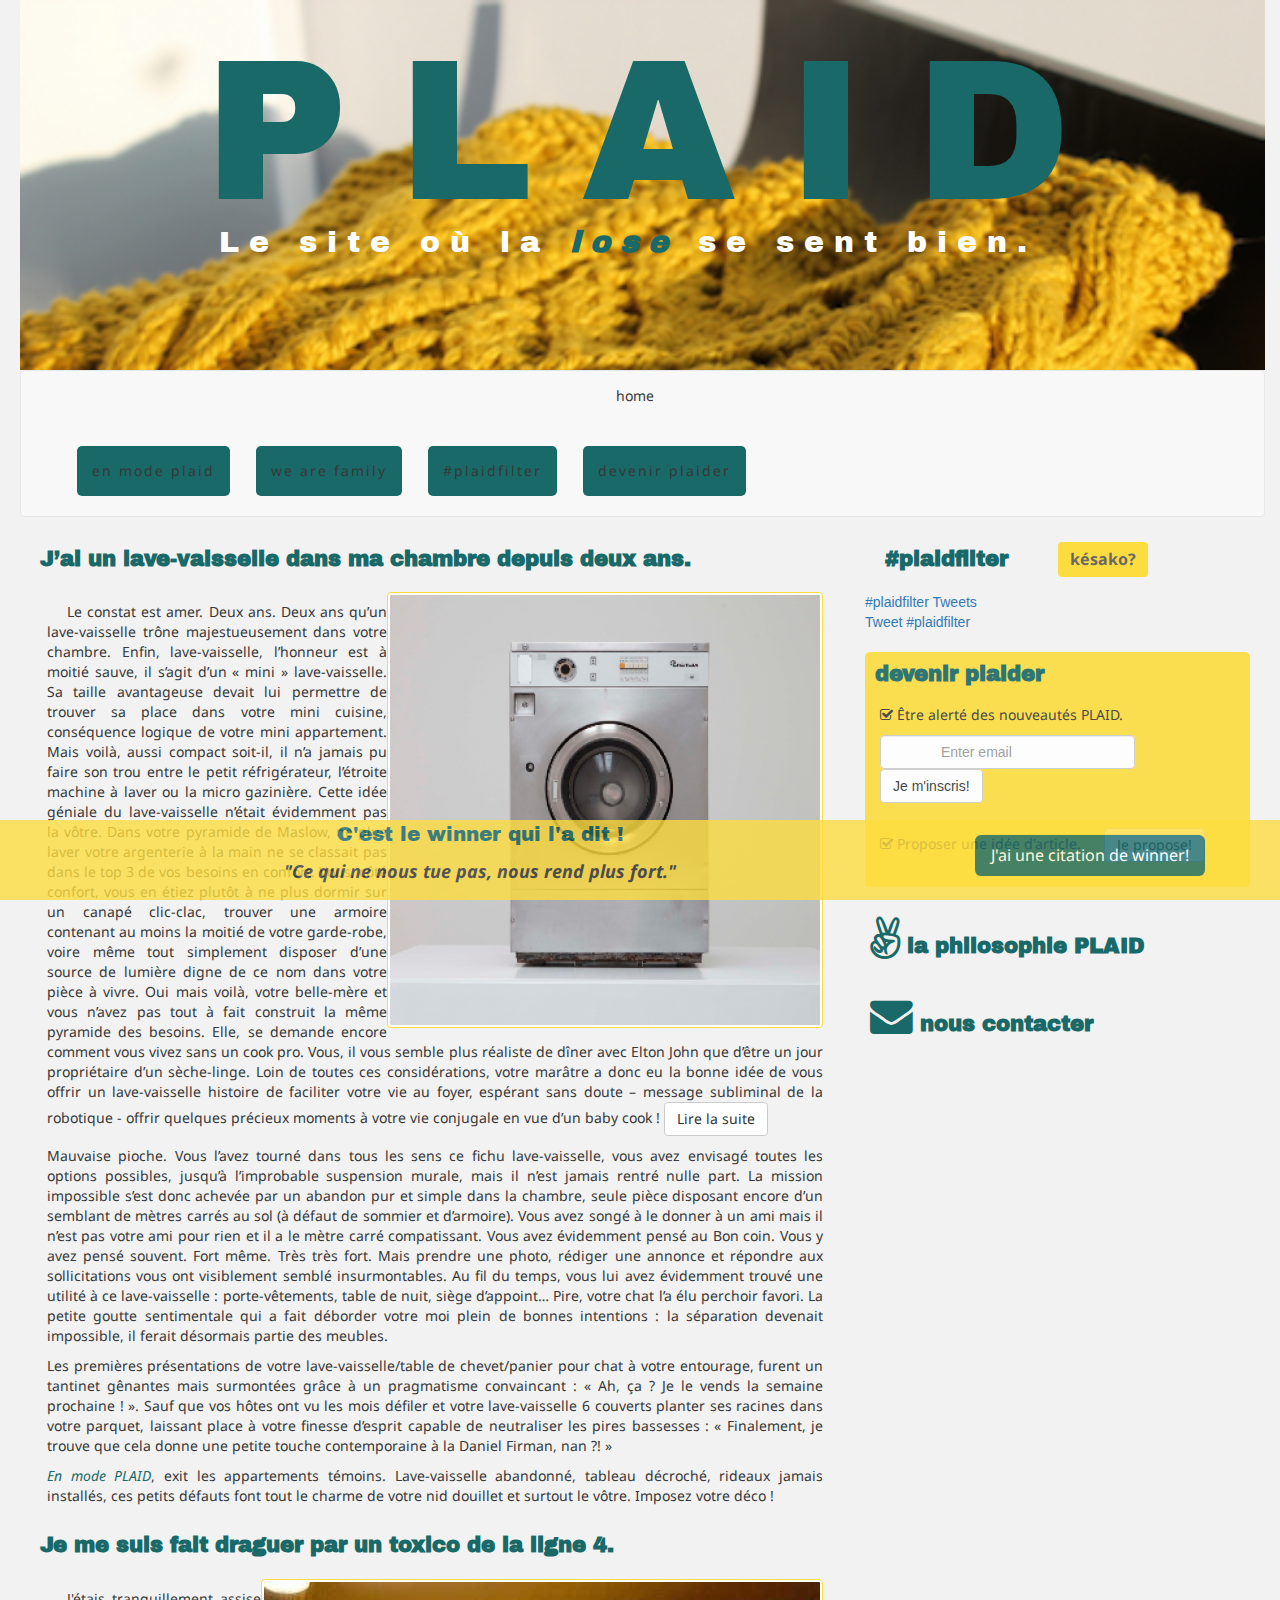
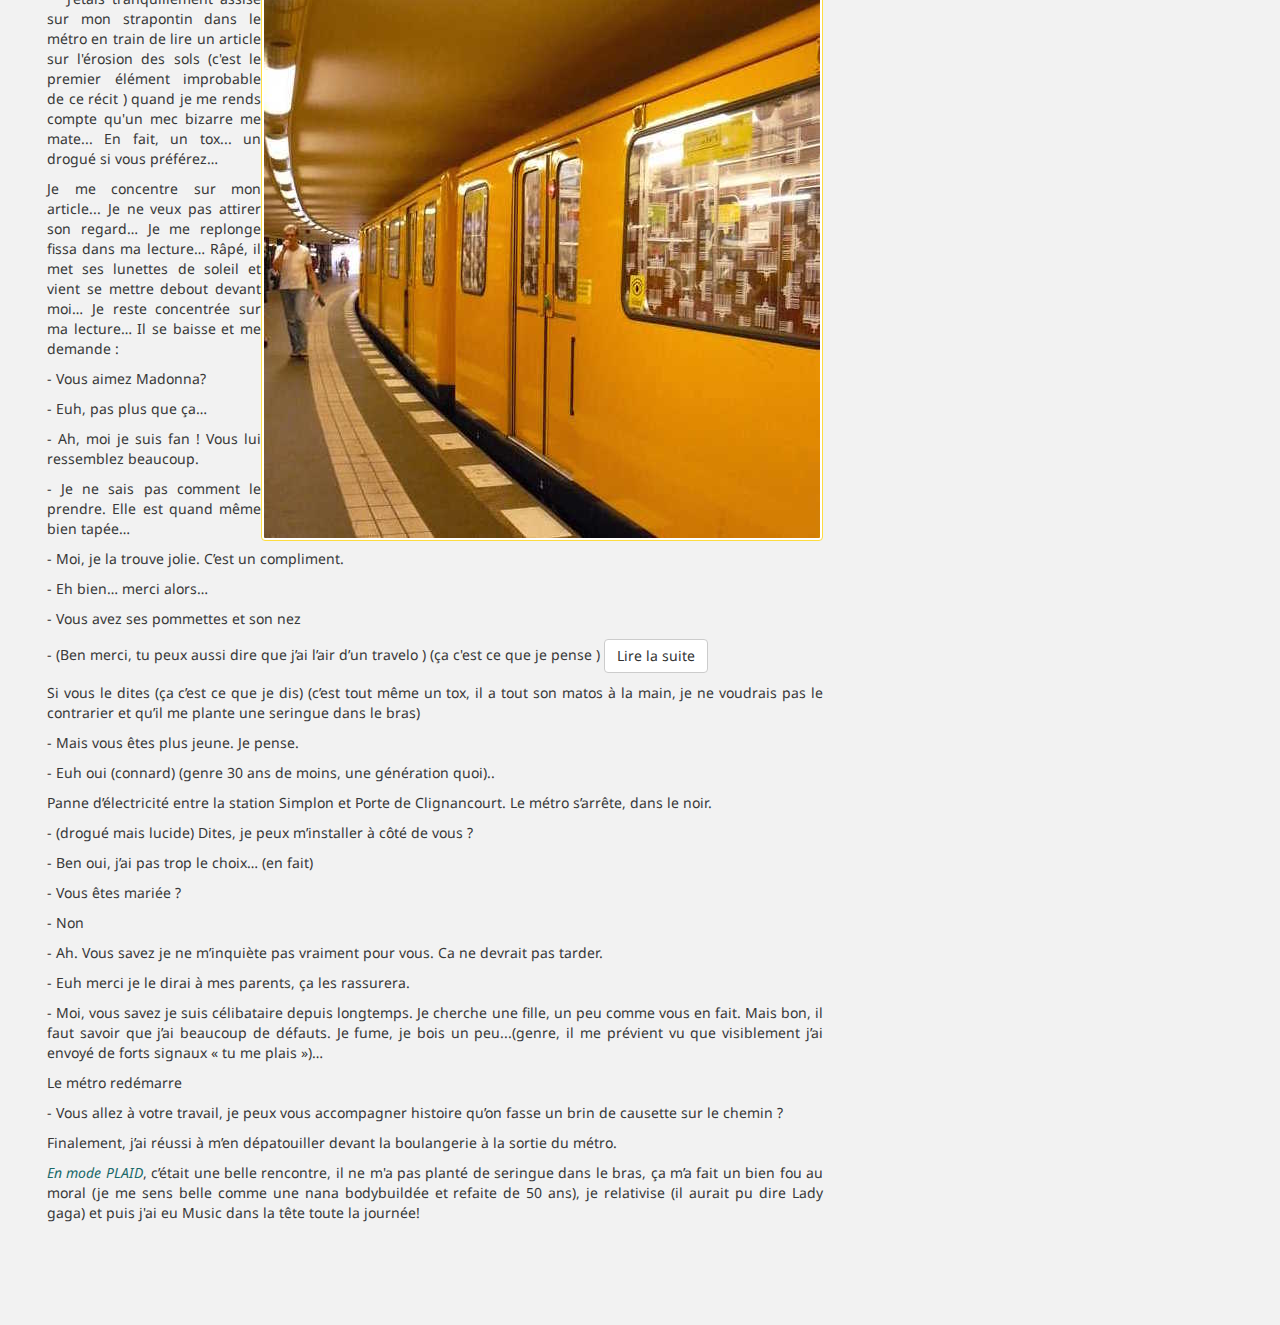
<file: index.html>
<!DOCTYPE html>
<html>
<head>
	<meta charset="utf-8">
	<title>Home_PLAID.</title>
	<meta name="viewport" content="width=device-width, initial-scale=1.0">
	<meta http-equiv="X-UA-Compatible" content="IE=edge">
	
	<link href='http://fonts.googleapis.com/css?family=Noto+Sans' rel='stylesheet' type='text/css'>
	<link href='http://fonts.googleapis.com/css?family=Archivo+Black' rel='stylesheet' type='text/css'>
	<link href='http://fonts.googleapis.com/css?family=Open+Sans' rel='stylesheet' type='text/css'>

	<link href="http://maxcdn.bootstrapcdn.com/font-awesome/4.2.0/css/font-awesome.min.css" rel="stylesheet">
	
	<link rel="stylesheet" href="https://maxcdn.bootstrapcdn.com/bootstrap/3.2.0/css/bootstrap.min.css">
	
	<link rel="stylesheet" type="text/css" href="style.css">
</head>

<body>
<div class="container-fluid wrapper">
	<a href="#">
		<header>
	<!--la div header-->
			<div class="header">
				<div class="row">
					<div class="col-md-12">
						<ul class="titres">
							<li>
							<h1>PLAID</h1>
							<h2>Le site où la <span id="lose">lose</span> se sent bien.</h2>
							</li>
						</ul>
					</div>
				</div>	
			</div>
		</header>	
	</a> 

<nav>
<nav class="navbar navbar-default" role="navigation">
  <div class="container-fluid container-navbar">
    <!-- Brand and toggle get grouped for better mobile display -->
    <div class="navbar-header">
      <button type="button" class="navbar-toggle collapsed" data-toggle="collapse" data-target="#bs-example-navbar-collapse-1">
        <span class="sr-only">Toggle navigation</span>
        <span class="icon-bar"></span>
        <span class="icon-bar"></span>
        <span class="icon-bar"></span>
      </button>
      <a class="navbar-brand" href="index.html"><li><p>home</p></li></a>
    </div>

    <!-- Collect the nav links, forms, and other content for toggling -->
    <div class="collapse navbar-collapse" id="bs-example-navbar-collapse-1">
      	<ul class="nav navbar-nav">
        	<li><a href="article.html"><p>en mode plaid</p></a></li>
        	<li><a href="#"><p>we are family</p></a></li>
        	<li><a href="https://twitter.com/intent/tweet?hashtags=plaidfilter%2C&original_referer=&related=jasoncosta&share_with_retweet=never&text=My%20story%20is%20about%20what%27s%20happening%20today&tw_p=tweetbutton"><p>#plaidfilter</p></a></li>
        	<li><a href="#"><p>devenir plaider</p></a></li>
		</ul>
	</div>	
</div>		
</nav>

<div class="row">
	<section>
		<!-- <div class="section">  -->
				<div class="col-md-8">
<!-- 				<div class="col-md-offset-0.5 col-md-8">  
 -->		
					<article>
						<div class="sujets">
							<!-- <div class="row"> -->
								<!-- <div class="col-md-9"> -->
								<div class="titreart"><h3>J’ai un lave-vaisselle dans ma chambre depuis deux ans.</h3></div>

									<div class="artimg">

										<div class="pull-right">
											<div class="img">
												<img src="img/Daniel Firman.png" alt="Daniel Firman" class="img-thumbnail borderjaune"/>
											</div>	
										</div>


										<div class="article">
											<p></p>
											<p class="p1">Le constat est amer. Deux ans. Deux ans qu’un lave-vaisselle trône majestueusement dans votre chambre. Enfin, lave-vaisselle, l’honneur est à moitié sauve, il s’agit d’un « mini » lave-vaisselle. Sa taille avantageuse devait lui permettre de trouver sa place dans votre mini cuisine, conséquence logique de votre mini appartement. Mais voilà, aussi compact soit-il, il n’a jamais pu faire son trou entre le petit réfrigérateur, l’étroite machine à laver ou la micro gazinière. Cette idée géniale du lave-vaisselle n’était évidemment pas la vôtre. Dans votre pyramide de Maslow, ne plus laver votre argenterie à la main ne se classait pas dans le top 3 de vos besoins en confort. Vous, côté confort, vous en étiez plutôt à ne plus dormir sur un canapé clic-clac, trouver une armoire contenant au moins la moitié de votre garde-robe, voire même tout simplement disposer d’une source de lumière digne de ce nom dans votre pièce à vivre. Oui mais voilà, votre belle-mère et vous n’avez pas tout à fait construit la même pyramide des besoins. Elle, se demande encore comment vous vivez sans un cook pro. Vous, il vous semble plus réaliste de dîner avec Elton John que d’être un jour propriétaire d’un sèche-linge. Loin de toutes ces considérations, votre marâtre a donc eu la bonne idée de vous offrir un lave-vaisselle histoire de faciliter votre vie au foyer, espérant sans doute – message subliminal de la robotique - offrir quelques précieux moments à votre vie conjugale en vue d’un baby cook ! <span><a href="article.html"><button type="button" class="btn btn-default lirelasuite">Lire la suite</button></a></p>


											<p>Mauvaise pioche. Vous l’avez tourné dans tous les sens ce fichu lave-vaisselle, vous avez envisagé toutes les options possibles, jusqu’à  l’improbable suspension murale, mais il n’est jamais rentré nulle part. La mission impossible s’est donc achevée par un abandon pur et simple dans la  chambre, seule pièce disposant encore d’un semblant de mètres carrés au sol (à défaut de sommier et d’armoire). Vous avez songé à le donner à un ami mais il n’est pas votre ami pour rien et il a le mètre carré compatissant. Vous avez évidemment pensé au Bon coin. Vous y avez pensé  souvent. Fort même. Très très fort. Mais prendre une photo, rédiger une annonce et répondre aux sollicitations vous ont visiblement semblé insurmontables. Au fil du temps, vous lui avez évidemment trouvé une utilité à ce lave-vaisselle : porte-vêtements, table de nuit, siège d’appoint… Pire, votre chat l’a élu perchoir favori. La petite goutte sentimentale qui a fait déborder votre moi plein de bonnes intentions : la séparation devenait impossible, il ferait désormais partie des meubles.</p>

											<p>Les premières présentations de votre lave-vaisselle/table de chevet/panier pour chat à votre entourage, furent un tantinet gênantes mais surmontées grâce à un pragmatisme convaincant : « Ah, ça ? Je le vends la semaine prochaine ! ». Sauf que vos hôtes ont vu les mois défiler et votre lave-vaisselle 6 couverts planter ses racines dans votre parquet, laissant place à votre finesse d’esprit capable de neutraliser les pires bassesses : « Finalement, je trouve que cela donne une petite touche contemporaine à la Daniel Firman, nan ?! »</p> 

											<p><span class="enmodeplaid">En mode PLAID</span>, exit les appartements témoins. Lave-vaisselle abandonné, tableau décroché, rideaux jamais installés, ces petits défauts font tout le charme de votre nid douillet et surtout le vôtre.  Imposez votre déco !</p>

										</div>
									</div>

								<div class="titreart"><h3>Je me suis fait draguer par un toxico de la ligne 4.</h3></div>

								<div class="artimg">
								
									<div class="pull-right">
										<div class="img">
											<img src="img/metro.jpg" alt="Metro" class="img-thumbnail borderjaune"/>
										</div>
									</div>

									<div class="article">
										<p></p>
										<p class="p1">J'étais tranquillement assise sur mon strapontin dans le métro en train de lire un article sur l'érosion des sols (c'est le premier élément improbable de ce récit ) quand je me rends compte qu'un mec bizarre me mate... En fait, un tox... un drogué si vous préférez…</p>

										<p>Je me concentre sur mon article... Je ne veux pas attirer son regard… Je me replonge fissa dans ma lecture… Râpé, il met ses lunettes de soleil et vient se mettre debout devant moi… Je reste concentrée sur ma lecture… Il se baisse et me demande :</p>

										<p>- Vous aimez Madonna?</p>
										<p>- Euh, pas plus que ça…</p>
										<p>- Ah, moi je suis fan ! Vous lui ressemblez beaucoup.</p> 
										<p>- Je ne sais pas comment le prendre. Elle est quand même bien tapée…</p> 

										<p>- Moi, je la trouve jolie. C’est un compliment. </p>
										<p>- Eh bien… merci alors…</p>
										<p>- Vous avez ses pommettes et son nez</p> 
										<p>- (Ben merci, tu peux aussi dire que j’ai l’air d’un travelo ) (ça c'est ce que je pense )   <span><a href="article.html"><button type="button" class="btn btn-default lirelasuite">Lire la suite</button></a></span></p>
										<p>Si vous le dites (ça c’est ce que je dis) (c’est tout même un tox, il a tout son matos à la main, je ne voudrais pas le contrarier et qu’il me plante une seringue dans le bras) </p>
										<p>- Mais vous êtes plus jeune. Je pense. </p>
										<p>- Euh oui (connard) (genre 30 ans de moins, une génération quoi)..</p>
										<p>Panne d’électricité entre la station Simplon et Porte de Clignancourt. Le métro s’arrête, dans le noir.</p>
										<p>- (drogué mais lucide) Dites, je peux m’installer à côté de vous ? </p>
										<p>- Ben oui, j’ai pas trop le choix… (en fait)</p>
										<p>- Vous êtes mariée ?</p>
										<p>- Non</p>
										<p>- Ah. Vous savez je ne m’inquiète pas vraiment pour vous. Ca ne devrait pas tarder. </p>
										<p>- Euh merci je le dirai à mes parents, ça les rassurera. </p>
										<p>- Moi, vous savez je suis célibataire depuis longtemps. Je cherche une fille, un peu comme vous en fait. Mais bon, il faut savoir que j’ai beaucoup de défauts. Je fume, je bois un peu...(genre, il me prévient vu que visiblement j’ai envoyé de forts signaux « tu me plais »)…</p>
										<p>Le métro redémarre</p>
										<p>- Vous allez à votre travail, je peux vous accompagner histoire qu’on fasse un brin de causette sur le chemin ?</p>
										
										<p>Finalement, j’ai réussi à m’en dépatouiller devant la boulangerie à la sortie du métro.</p>

										<p><span class="enmodeplaid">En mode PLAID</span>, c’était une belle rencontre, il ne m'a pas planté de seringue dans le bras, ça m’a fait un bien fou au moral (je me sens belle comme une nana bodybuildée et refaite de 50 ans), je relativise (il aurait pu dire Lady gaga) et puis j'ai eu Music dans la tête toute la journée!</p>
										</p>
			
									</div> <!-- ferme article -->
								</div> <!-- ferme artimg -->
				</div> <!-- ferme sujets -->
			</article>
			</div> <!-- ferme col-m-9 -->

		</section>

		<div class="col-md-4 colonnedroite">
			<aside>
			<!-- <div class="colonnedroite"> -->
				<!-- <div class="row"> -->
					<!-- <div class="col-md-3"> -->
			
				<div class="twitter"> <!--la div consacrée à twitter-->
					<div class="row rowaside"> <!-- row pour mettre #plaidfilter et kesako sur la meme ligne -->
						
						<div class="col-md-6 titreaside"><h3>#plaidfilter</h3></div>
						
						<div class="col-med-6 kesakoaside">

							<!-- le bouton késako -->

									<button type="button" class="btn btn-default kesako" data-container="body" data-toggle="popover" data-placement="right" data-content="tweetez une photo à l'opposé des 'standards réseaux sociaux' accompagné de #plaidfilter. en bref, les doigts de pieds en éventail devant une mer turquoise ou les photos de dîner 'AMAZING' n'ont pas leur place ici. soyez simple et naturel. plaidement vôtre."> késako? </button>

									<!-- <button type="button" class="btn btn-primary btn-lg kesako">késako ?</button> -->
						</div> 

							<!-- la fenêtre live twitter -->
								<a class="twitter-timeline" href="https://twitter.com/hashtag/plaidfilter" data-widget-id="509358082866966528">#plaidfilter Tweets</a>
								<script>!function(d,s,id){var js,fjs=d.getElementsByTagName(s)[0],p=/^http:/.test(d.location)?'http':'https';if(!d.getElementById(id)){js=d.createElement(s);js.id=id;js.src=p+"://platform.twitter.com/widgets.js";fjs.parentNode.insertBefore(js,fjs);}}(document,"script","twitter-wjs");</script>

						<div class="boutonsreseaux"> <!--la div consacrée aux boutons-->

							<div class"boutontwitter"> 
							<a href="https://twitter.com/intent/tweet?button_hashtag=plaidfilter&text=My%20story%20is%20about%20what's%20happening%20today" class="twitter-hashtag-button" data-lang="en" data-related="jasoncosta">Tweet #plaidfilter</a>
							<script>!function(d,s,id){var js,fjs=d.getElementsByTagName(s)[0];if(!d.getElementById(id)){js=d.createElement(s);js.id=id;js.src="https://platform.twitter.com/widgets.js";fjs.parentNode.insertBefore(js,fjs);}}(document,"script","twitter-wjs");</script>
							</div>

						</div>

							<!-- <div class"boutoninsta"></div> EN ATTENTE -->
						

						<div class="devenirplaider"> <!--la div consacrée à devenir plaider-->
								<h3>devenir plaider</h3>
								<p> </p>
								<div class="email">
									<p><i class="fa fa-check-square-o"></i> Être alerté des nouveautés PLAID.</p>	
									<form class="form-inline" role="form">
  										<div class="form-group">
    										<label class="sr-only" for="exampleInputEmail2">mon email</label>
    										<input type="email" class="form-control" id="exampleInputEmail2" placeholder="Enter email">
    										<button type="submit" class="btn btn-default">Je m'inscris!</button>
  										</div>
  									</form>

								</div>
				
								<div class="idee"> <!--la div consacrée aux idées-->

								<!-- Bouton pour lancer modal -->

								<p><i class="fa fa-check-square-o"></i> Proposer une idée d'article.   <button class="btn btn-primary btn-lg jepropose" data-toggle="modal" data-target="#ModalPropalArticle">Je propose!</button></p>
												
									<div class="modal fade" id="ModalPropalArticle" tabindex="-1" role="dialog" aria-labelledby="myModalLabel" aria-hidden="true">
  										<div class="modal-dialog">
    										<div class="modal-content">
      											<div class="modal-header">
        											<button type="button" class="close" data-dismiss="modal"><span aria-hidden="true">&times;</span><span class="sr-only">Fermer</span></button>
        											<h4 class="modal-title">Une idée de titre ?</h4>
      											</div>
      											<div class="modal-body">
        											<p>Racontez-nous votre histoire...&hellip;</p>
      											</div>
      											<div class="modal-footer">
        											<button type="button" class="btn btn-default" data-dismiss="modal">Fermer</button>
        											<button type="button" class="btn btn-primary">Valider</button>
      											</div>
    										</div><!-- /.modal-content -->
  										</div><!-- /.modal-dialog -->
									</div><!-- /.modal -->
								</div> <!-- fermeture div idée -->
						</div>

						<div class="philo"> <!--la div consacrée à la philo-->
						
						<button type="button" class="btn btn-default philo" data-container="body" data-toggle="popover" data-placement="right" data-content="la philosophie de PLAID, c'est juste d'être bon enfant."> <h3><span><i class="fa fa-angellist fa-2x"></i></span>  la philosophie PLAID</h3> </button>
								
						</div>

						<div class="contact"> <!--la div consacrée au contact-->
							<a href="mailto:coudrat.emilie@gmail.com"> <!-- A CHANGER -->
							<h3><span><i class="fa fa-envelope fa-2x"></i></span> nous contacter</h3>
							</a>
						</div>

					</div> <!-- fermeture div class rowaside -->
				</div> <!-- fermeture de la div class twitter -->
			
			</aside>
		</div> <!-- col-md-4 -->
	
	</div> <!-- fermeture row globale -->
</div> <!-- fermeture de wrapper-->
	

<footer>
	<div class="footer">
		<div class="row">
			<div class="col-md-9">

				<div class="winner">
					<span id="winnerdit"><p>C'est le winner qui l'a dit !</p></span>
					<div class="citation"><p><em>"Ce qui ne nous tue pas, nous rend plus fort."</em></p></div>
					<!-- <div class="propalwinner"> -->
					<!-- <div class="pull-right"> -->
				</div>	
			</div>

			<div class="col-md-3">		
						<!-- <button type="button" class="btn btn-primary btn-lg boutonref">
							<a href="#"><p>J'ai une citation de winner!</p></a>
						</button> -->

						<button class="btn btn-primary btn-lg boutonwinner" data-toggle="modal" data-target="#ModalPropalWinner">J'ai une citation de winner!</button>
												
									<div class="modal fade" id="ModalPropalWinner" tabindex="-1" role="dialog" aria-labelledby="myModalLabel" aria-hidden="true">
  										<div class="modal-dialog">
    										<div class="modal-content">
      											<div class="modal-body">
        											<p>Votre citation de winner...&hellip;</p>
      											</div>
      											<div class="modal-footer">
        											<button type="button" class="btn btn-default" data-dismiss="modal">Fermer</button>
        											<button type="button" class="btn btn-primary">Valider</button>
      											</div>
    										</div><!-- /.modal-content -->
  										</div><!-- /.modal-dialog -->
									</div><!-- /.modal -->





			</div>
					<!-- </div>	 -->
				</div>

			</div>
		
	</div>
</footer>


    <script src="https://ajax.googleapis.com/ajax/libs/jquery/1.11.1/jquery.min.js"></script>
    <script src="https://maxcdn.bootstrapcdn.com/bootstrap/3.2.0/js/bootstrap.min.js"></script>
    <script> type="text/javascript" src="scripts/global.js"></script>
</body>
</html>
</file>
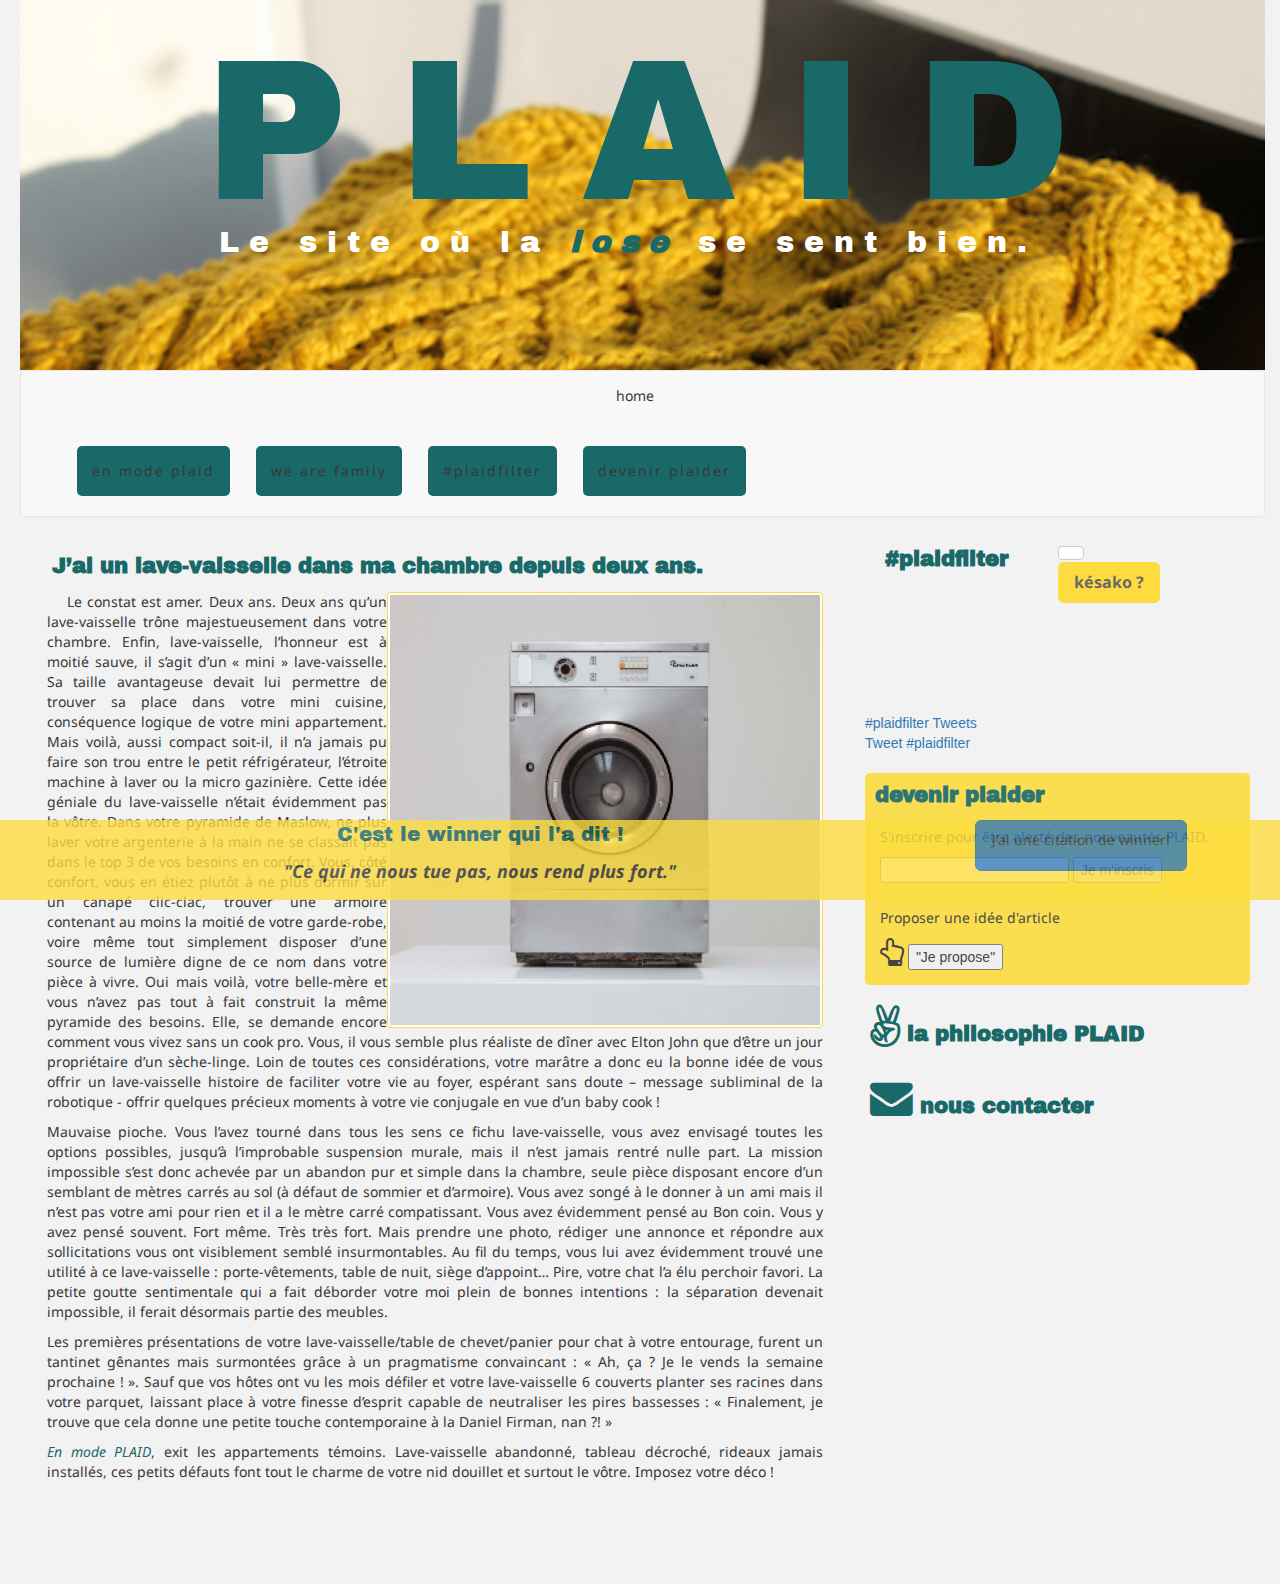
<file: article.html>
<!DOCTYPE html>
<html>
<head>
	<meta charset="utf-8">
	<title>Home_PLAID.</title>
	<meta name="viewport" content="width=device-width, initial-scale=1.0">
	<meta http-equiv="X-UA-Compatible" content="IE=edge">
	
	<link href='http://fonts.googleapis.com/css?family=Noto+Sans' rel='stylesheet' type='text/css'>
	<link href='http://fonts.googleapis.com/css?family=Archivo+Black' rel='stylesheet' type='text/css'>
	<link href='http://fonts.googleapis.com/css?family=Open+Sans' rel='stylesheet' type='text/css'>

	<link href="http://maxcdn.bootstrapcdn.com/font-awesome/4.2.0/css/font-awesome.min.css" rel="stylesheet">
	
	<link rel="stylesheet" href="https://maxcdn.bootstrapcdn.com/bootstrap/3.2.0/css/bootstrap.min.css">
	
	<link rel="stylesheet" type="text/css" href="style.css">
</head>

<body>
<div class="container-fluid wrapper">
	<header>
	<!--la div header-->
	<div class="header">
		<div class="row">
			<div class="col-md-12">
			<ul class="titres">
				<li>
				<h1>PLAID</h1>
				<h2>Le site où la <span id="lose">lose</span> se sent bien.</h2>
				</li>
			</ul>
			</div>
		</div>	
	</div>
	</header> 

<nav>
<nav class="navbar navbar-default" role="navigation">
  <div class="container-fluid container-navbar">
    <!-- Brand and toggle get grouped for better mobile display -->
    <div class="navbar-header">
      <button type="button" class="navbar-toggle collapsed" data-toggle="collapse" data-target="#bs-example-navbar-collapse-1">
        <span class="sr-only">Toggle navigation</span>
        <span class="icon-bar"></span>
        <span class="icon-bar"></span>
        <span class="icon-bar"></span>
      </button>
      <a class="navbar-brand" href="#"><li><p>home</p></li></a>
    </div>

    <!-- Collect the nav links, forms, and other content for toggling -->
    <div class="collapse navbar-collapse" id="bs-example-navbar-collapse-1">
      	<ul class="nav navbar-nav">
        	<li><a href="#"><p>en mode plaid</p></a></li>
        	<li><a href="#"><p>we are family</p></a></li>
        	<li><a href="#"><p>#plaidfilter</p></a></li>
        	<li><a href="#"><p>devenir plaider</p></a></li>
		</ul>
	</div>	
</div>		
</nav>

<div class="row">
	<section>
		<!-- <div class="section">  -->
				<div class="col-md-8">
<!-- 				<div class="col-md-offset-0.5 col-md-8">  
 -->		
					<article>
						<div class="sujets">
							<!-- <div class="row"> -->
								<!-- <div class="col-md-9"> -->
		
									<div class="artimg">
											
										<div class="titreart"><h3>J’ai un lave-vaisselle dans ma chambre depuis deux ans.</h3></div>

											<div class="pull-right">
												<div class="img">
													<img src="img/Daniel Firman.png" alt="Daniel Firman" class="img-thumbnail borderjaune"/>
												</div>	
											</div>


										<div class="article">
											<p></p>
											<p class="p1">Le constat est amer. Deux ans. Deux ans qu’un lave-vaisselle trône majestueusement dans votre chambre. Enfin, lave-vaisselle, l’honneur est à moitié sauve, il s’agit d’un « mini » lave-vaisselle. Sa taille avantageuse devait lui permettre de trouver sa place dans votre mini cuisine, conséquence logique de votre mini appartement. Mais voilà, aussi compact soit-il, il n’a jamais pu faire son trou entre le petit réfrigérateur, l’étroite machine à laver ou la micro gazinière. Cette idée géniale du lave-vaisselle n’était évidemment pas la vôtre. Dans votre pyramide de Maslow, ne plus laver votre argenterie à la main ne se classait pas dans le top 3 de vos besoins en confort. Vous, côté confort, vous en étiez plutôt à ne plus dormir sur un canapé clic-clac, trouver une armoire contenant au moins la moitié de votre garde-robe, voire même tout simplement disposer d’une source de lumière digne de ce nom dans votre pièce à vivre. Oui mais voilà, votre belle-mère et vous n’avez pas tout à fait construit la même pyramide des besoins. Elle, se demande encore comment vous vivez sans un cook pro. Vous, il vous semble plus réaliste de dîner avec Elton John que d’être un jour propriétaire d’un sèche-linge. Loin de toutes ces considérations, votre marâtre a donc eu la bonne idée de vous offrir un lave-vaisselle histoire de faciliter votre vie au foyer, espérant sans doute – message subliminal de la robotique - offrir quelques précieux moments à votre vie conjugale en vue d’un baby cook !</p>


											<p>Mauvaise pioche. Vous l’avez tourné dans tous les sens ce fichu lave-vaisselle, vous avez envisagé toutes les options possibles, jusqu’à  l’improbable suspension murale, mais il n’est jamais rentré nulle part. La mission impossible s’est donc achevée par un abandon pur et simple dans la  chambre, seule pièce disposant encore d’un semblant de mètres carrés au sol (à défaut de sommier et d’armoire). Vous avez songé à le donner à un ami mais il n’est pas votre ami pour rien et il a le mètre carré compatissant. Vous avez évidemment pensé au Bon coin. Vous y avez pensé  souvent. Fort même. Très très fort. Mais prendre une photo, rédiger une annonce et répondre aux sollicitations vous ont visiblement semblé insurmontables. Au fil du temps, vous lui avez évidemment trouvé une utilité à ce lave-vaisselle : porte-vêtements, table de nuit, siège d’appoint… Pire, votre chat l’a élu perchoir favori. La petite goutte sentimentale qui a fait déborder votre moi plein de bonnes intentions : la séparation devenait impossible, il ferait désormais partie des meubles.</p>

											<p>Les premières présentations de votre lave-vaisselle/table de chevet/panier pour chat à votre entourage, furent un tantinet gênantes mais surmontées grâce à un pragmatisme convaincant : « Ah, ça ? Je le vends la semaine prochaine ! ». Sauf que vos hôtes ont vu les mois défiler et votre lave-vaisselle 6 couverts planter ses racines dans votre parquet, laissant place à votre finesse d’esprit capable de neutraliser les pires bassesses : « Finalement, je trouve que cela donne une petite touche contemporaine à la Daniel Firman, nan ?! »</p> 

											<p><span class="enmodeplaid">En mode PLAID</span>, exit les appartements témoins. Lave-vaisselle abandonné, tableau décroché, rideaux jamais installés, ces petits défauts font tout le charme de votre nid douillet et surtout le vôtre.  Imposez votre déco !</p>

										</div>
									</div>


								
				</div> <!-- ferme sujets -->
			</article>
			</div> <!-- ferme col-m-9 -->

		</section>

		<div class="col-md-4 colonnedroite">
			
			<aside>
			<!-- <div class="colonnedroite"> -->
				<!-- <div class="row"> -->
					<!-- <div class="col-md-3"> -->
			
						<div class="twitter"> <!--la div consacrée à twitter-->
						<div class="row rowaside">
							<div class="col-md-6 titreaside">
								<h3>#plaidfilter</h3>
							</div>
							<button type="button" class="btn btn-default" data-container="kesako" data-toggle="popover" data-placement="right" data-content="Vivamus sagittis lacus vel augue laoreet rutrum faucibus.">
							</button>
								<div class="col-med-6 kesakoaside">
									<button type="button" class="btn btn-primary btn-lg kesako">késako ?</button>
								</div>
							
						</div>

							<a class="twitter-timeline" href="https://twitter.com/hashtag/plaidfilter" data-widget-id="509358082866966528">#plaidfilter Tweets</a>
							<script>!function(d,s,id){var js,fjs=d.getElementsByTagName(s)[0],p=/^http:/.test(d.location)?'http':'https';if(!d.getElementById(id)){js=d.createElement(s);js.id=id;js.src=p+"://platform.twitter.com/widgets.js";fjs.parentNode.insertBefore(js,fjs);}}(document,"script","twitter-wjs");</script>
						</div> 

						<div class="boutonsreseaux"> <!--la div consacrée aux boutons-->

							<div class"boutontwitter"> 
							<a href="https://twitter.com/intent/tweet?button_hashtag=plaidfilter&text=My%20story%20is%20about%20what's%20happening%20today" class="twitter-hashtag-button" data-lang="en" data-related="jasoncosta">Tweet #plaidfilter</a>
							<script>!function(d,s,id){var js,fjs=d.getElementsByTagName(s)[0];if(!d.getElementById(id)){js=d.createElement(s);js.id=id;js.src="https://platform.twitter.com/widgets.js";fjs.parentNode.insertBefore(js,fjs);}}(document,"script","twitter-wjs");</script>
							</div>

							<div class"boutoninsta"></div>

						</div>

						<div class="devenirplaider"> <!--la div consacrée à devenir plaider-->
								<h3>devenir plaider</h3>
								<p> </p>
								<div class="email">
									<p>S'inscrire pour être alerté des nouveautés PLAID.</p>	
									<form action="" method="post">
				  					<label for="POST-name"><p>votre email</p></label>
				  					<input id="POST-name" type="text" name="name">
				  					<input type="submit" value="Je m'inscris">
								</form>
								</div>
				
								<div class="idee"> <!--la div consacrée aux idées-->
									<p>Proposer une idée d'article</p>
									<i class="fa fa-hand-o-up fa-2x"></i> 
									<button>"Je propose"</button>
								</div>
						</div>

						<div class="philo"> <!--la div consacrée à la philo-->
							<a href="#">
								<h3><span><i class="fa fa-angellist fa-2x"></i></span>  la philosophie PLAID</h3>
							</a>
						</div>

						<div class="contact"> <!--la div consacrée au contact-->
							<a href="#">
							<h3><span><i class="fa fa-envelope fa-2x"></i></span> nous contacter</h3>
							</a>
						</div>


					<!-- </div> -->
				<!-- </div> -->
			
		</aside>
		</div> <!-- col-md-3 -->
</div> <!-- fermeture row globale -->
</div> <!-- fermeture de wrapper-->
	<!--	</div>
		</div>
		</div> -->


<footer>
	<div class="footer">
		<div class="row">
			<div class="col-md-9">

				<div class="winner">
					<span id="winnerdit"><p>C'est le winner qui l'a dit !</p></span>
					<div class="citation"><p><em>"Ce qui ne nous tue pas, nous rend plus fort."</em></p></div>
					<!-- <div class="propalwinner"> -->
					<!-- <div class="pull-right"> -->
				</div>	
			</div>

			<div class="col-md-3">		
						<button type="button" class="btn btn-primary btn-lg boutonref">
							<a href="#"><p>J'ai une citation de winner!</p></a>
						</button>
			</div>
					<!-- </div>	 -->
				</div>

			</div>
		
	</div>
</footer>


    <script src="https://ajax.googleapis.com/ajax/libs/jquery/1.11.1/jquery.min.js"></script>
    <script src="https://maxcdn.bootstrapcdn.com/bootstrap/3.2.0/js/bootstrap.min.js"></script>
    <script> type="text/javascript" src="scripts/global.js"></script>
</body>
</html>
</file>
<file: style.css>
/*
Theme Name: Thème PLAID
Author: L'équipe PLAID
Description: Thème original créé pour PLAID.
Version: 1.0
License: GNU General Public License v2 or later
License URI: http://www.gnu.org/licenses/gpl-2.0.html
Tags: thème, original, plaid
*/


/*# DEBUT DE MON CSS*/

body {
	background-color: #F2F2F2;
}

.wrapper {
	background-color: #F2F2F2;
	/*padding-bottom: 90px;*/	
	margin-left: 5px;
}

.row {
	margin-right: 0px;
	margin-left: 0px;
}

.header {
	height: 370px;
	width: 100%;
	padding : 2px;
	background-image : url(img/pulljaune.png);
	background-color: rgba(255, 255, 0, 0.5);
	/*background-size: 100%;*/
	background-repeat: no-repeat; 
	background-size: cover; 
	position: relative;
}

.header .mask  {
	position: absolute;
	top: 0;
	left: 0;
	width: 100%;
	height: 100%;
	background-color: white;
	opacity: 0.1;
}

.header .mask .background-image {
	max-width: 100%;
	padding: 5px;
}

h1 {
	font-family: "Archivo black", sans-serif; 
	font-size : 200px;
	letter-spacing: 50px; 
	text-align: center;	
	color : #196969;
}

/*#titrehome {
	font-family: "Archivo black", sans-serif; 
	font-size : 200px;
	letter-spacing: 50px; 
	text-align: center;	
	color : #196969;
}*/

h1> a {
	text-decoration: none;
	color: #196969;
}

h1> a:hover {
	color: #196969;
}


h2 {
	font-family: "Archivo black", sans-serif;
	font-size: 30px;
	color: white;
	letter-spacing: 10px; 
	padding-right: 69px;
	margin-top: -26px;
	text-align: center;
}

#lose {
	color: #196969; 
	font-weight: bold;
	font-style: italic; 
}

li {
	list-style : none;
}

.navbar-nav>li>a {
	padding: 15px 15px;
	height: 50px;
	line-height: 20px;
	background-color: #196969;
	border-radius: 5px; 
	letter-spacing: 2px;
	display: inline-block;
}

.navbar-default .navbar-nav>li>a {
	color: #FDDC3F;
	font-family: "Archivo black", sans-serif;
	font-size: 18px;
}

.navbar-nav {
	padding: 0;
}

.navbar-nav li {
	margin-left: 26px;
	margin-top: 20px;
	margin-bottom: 20px;
}

.navbar-default a:hover {
	color: #686869;
}

.navbar-nav > li:hover {
	background-color: #FDDC3F;
	border-radius: 5px;
	font-family: "Archivo black", sans-serif;
	font-size: 18px;
}

.navbar-default .navbar-nav>li>a:hover, .navbar-default .navbar-nav>li>a:focus {
	color: #686869;
}

.container-fluid.wrapper > nav > div > div > button {
	background-color: #FDDC3F;
	border: 3px solid transparent;
	border-color: #ddd;
	margin-bottom: 5px;
}

/*.img-thumbnail {
	height: 300px;
	width: 300px;
	margin-left: 15px;
	margin-bottom: 15px;
	margin-top: 5px;
	border: 2px solid #FDDC3F; 
}*/

figure.img  {
	position: relative;
	border: 2px solid #FDDC3F;
	margin-left: 15px;
	margin-bottom: 15px;
	border-radius: 2px;
	margin-top: 5px;
}

figure.img .mask {
	position: absolute;
	top: 0;
	left: 0;
	width: 100%;
	height: 100%;
	background-color: #FDDC3F;
	opacity: 0.1;
}

figure.img img {
	max-width: 100%;
	padding: 5px;
}


/* TENTATIVE DE FILTRE 

.backgroundimg {
	position: relative;
}

.mask {
	position: absolute;
	width: 100%;
	height: 100%;
	background-color: rgba(0,0,255,0.5);
}

.backgroundimg mask {width:100%};*/


.borderjaune {
	border: 1px solid #FDDC3F;
	padding: 2px;
}

h3 {
	font-size : 16pt;
	font-family: "Archivo black", sans-serif;
	color: #196969;
	font-weight: bold;
	margin: 5px;
}

.titreart {
	margin-bottom: 15px; 
	margin-top: 10px;
}

.artimg {
	margin: 5px;
	padding: 7px;
	margin-top: 0px;
}

.p1:first-letter { 
  padding-left: 20px; 
 } 

p {
	font-family: "Noto sans", sans-serif;
	font-size: 14px;
	color: #383838;
	text-align: justify;
}

.enmodeplaid {
	color: #196969;
	font-size: 14px;
	font-style: italic;
	font-family:"Archivo black" sans-serif;
}

div.article > p > a {
	color: #196969;
}

/******* STAR SEPARATOR ******/

.star {
  display: block;
  text-align: center;
  margin: 20px 0;
  color: #196969;
  font-size: 25px;
}

.star {
  line-height: 1;
}

.star span {
  display: inline-block;
  position: relative;
}

.star span::before, .star span::after {
  content: "";
  position: absolute;
  width: 60px;
  height: 10px;
  border-top: 2px solid #FDDC3F;
  border-bottom: 2px solid #FDDC3F;
  top: 40%;
}

.star span::before {
  right: 100%;
  margin-right: 15px;
}

.star span::after {
  left: 100%;
  margin-left: 15px;
}

/* END STAR SEPARATOR */

/* STAR SIMPLE */

.staronly {
  display: block;
  text-align: center;
  margin: 20px 0;
  color: #FDDC3F;
  font-size: 20px;
}

.staronly {
  line-height: 1;
}

.staronly span {
  display: inline-block;
  position: relative;
}


/*COLONNE DROITE*/

.rowaside {
	padding-bottom: 15px;
	margin-top: 5px;
	padding-left: 0px;
	margin-bottom: 80px;
}

.colonnedroite {
/*	margin-top: 15px;
*/}

.titreaside {
	margin:auto;
}

.boutontwitter {
margin:auto;
}

.devenirplaider {
	background-color: #FDDC3F;
	border-radius: 5px; 
	margin-top: 20px;
	margin-bottom: 20px;
	padding: 5px;
	border-radius: 5px;
	opacity: 0.9;
}

.fa-bolt {
	color: #196969;
	font-size: 20px;
}

.fa-pencil {
	color: #196969;
	font-size: 20px;
}

#comment {
	border: 1px solid #196969;
	border-radius: 5px;
}
.email {
position : right;
}

.form-control {
	padding-left: 60px;
}

.idee {
	margin-top: 5px;
	padding: 10px;
}

.idee > p {
	text-align: left;
}

.jepropose {
display: inline-block;
padding: 6px 12px;
margin-bottom: 0;
font-size: 14px;
font-weight: 400;
line-height: 1.42857143;
text-align: center;
white-space: nowrap;
vertical-align: middle;
cursor: pointer;
background-image: none;
border: 1px solid transparent;
border-radius: 4px;
color: #333;
background-color: #fff;
border-color: #ccc;
margin-left: 19px;
}

.jepropose:hover  {
color: #333;
background-color: #e6e6e6;
border-color: #adadad;
}

.email {
	padding: 10px;
}

label {
	display:none;
}

#searchsubmit {
	background-color: #196969;
	color: white;
	font-family: "Noto sans", sans-serif;
	font-size: 14px;
	border: none;
}

.philo {
	background-color: #F2F2F2;
	border-radius: 0px;
	padding: 0px;
	margin-top: 5px;
	border: none;
}

.philo h3:hover {
	color: #FDDC3F;
	text-decoration: none;
	background-color: transparent;
	border-color: none;
	outline: none;
}

#philo {
	background-color: #F2F2F2;
	box-shadow: none;
	outline: none;
}

a:hover {
	text-decoration: none;
}
.contact {
	margin-top:	30px ;
	margin-bottom: 30px;
}

.contact a h3:hover {
	color: #FDDC3F;
}


/*/////////////PLUG IN/////////////*/


/*Les commentaires*/

#respond {
	margin-top: 30px;
}

#reply-title {
	font-size: 15px;
	margin-left: 0px;
	margin-bottom: 10px;
	font-style: italic;
}

#submit {
	background-color: #FDDC3F;
	color: #196969;
	border: none;
	border-radius: 5px;
}

.vcard {
	font-family: "Noto sans", sans-serif;
	font-size: 14px;
	color: #383838;
}

.commentmetadata p {
	font-family: "Noto sans", sans-serif;
	font-size: 14px;
	color: #383838;
}

.commentmetadata a {
	font-family: "Noto sans", sans-serif;
	font-size: 14px;
	color: #196969;
}

.reply a {
	font-family: "Noto sans", sans-serif;
	font-size: 14px;
	color: #196969;
}

.comment-body {
	padding-top: 20px;
}

.post-info p {
	font-family: "Noto sans", sans-serif;
	font-size: 14px;
	color: #196969;
}

.post-info a {
	font-family: "Noto sans", sans-serif;
	font-size: 14px;
	color: #EBCC3A;
}

.date {
	font-family: "Noto sans", sans-serif;
	font-size: 14px;
	color: #196969;
}

#atstbx {
	margin-bottom: 10px;
	margin-top: 10px;
}

/*/////////////FOOTER/////////////*/

.footer {
	clear: both;
	position: fixed;
	display: inline;
	background-color: #FDDC3F;
	opacity: 0.8;
	width: 100%;
	height: 80px;
	bottom :0;
}


#winnerdit p {
	font-family: "Archivo black", sans-serif;
	font-size: 20px;
	text-align: center;
	letter-spacing: 0px;
	color : #196969;
}

.citation p {
	font-family: "Noto sans", sans-serif;
	font-size: 18px;
	font-weight: bolder;
	text-align: center;
	color : #383838;
	margin: 0px;
}

.boutonwinner {
	font-family: "Noto sans", sans-serif;
	font-size: 16px;
	color: white;
	background-color: #196969; 
 	border : none;
 	text-align: center;
 	margin-top: 15px;
}

/*hover du bouton winner*/
/*body > footer > div > div > div.col-md-3 > button:hover a {
	text-decoration: none;
}*/

body > footer > div > div > div.col-md-3 > button:hover {
	background-color: #686869;
	text-decoration: none;
}

body > footer > div > div > div.col-md-3 > button:visited {
	background-color: #686869;
	box-shadow: none;
	outline: none;
}

body > footer > div > div > div.col-md-3 > button:active {
	background-color: #686869;
	box-shadow: none;
	outline: none;
}

body > footer > div > div > div.col-md-3 > button:focus {
	background-color: #686869;
	box-shadow: none;
	outline: none;
}
.kesakoaside {
	margin-bottom: 15px;
}

.kesako {
 	font-family: "Noto sans", sans-serif;
	font-size: 16px;
	color: #686869;
	background-color: #FDDC3F; 
 	border : none;
 	text-align: center;
 	font-weight: bold;
}

/*le hover du bouton kesako*/


.kesako:hover {
	text-decoration: none;
	background-color: #9E9E9E; 
	color: #196969;
}

.kesako:visited {
	box-shadow: none;
	outline: none;
	background-color: #9E9E9E; 
	color: #196969;
}

.kesako:active {
	box-shadow: none;
	outline: none;
	background-color: #9E9E9E; 
	color: #196969;
}
.kesako:focus {
	box-shadow: none;
	outline: none;
	background-color: #9E9E9E; 
	color: #196969;
}

.popover.top {
	color: #686869;
	background-color: #FDDC3F; 
	} 



/*--------------------------
--------------------------
	MEDIAQUERY	
--------------------------
--------------------------*/

@media (min-width: 350px) and (max-width:545px) { 
  	h1 {
		font-size: 6rem; 
		text-align: center;
		margin-bottom: 5px;
		letter-spacing: 20px;
	}

	h2 {
		font-size: 2rem;
		text-align: center;
		margin-top: auto;
		padding-right:0px;
	}

	.row {
		margin-top: 10px;
		margin-bottom: 5px;
	}

	.header {
		height: 250px;
	}

	.footer {
		height: 150px;
		padding: 1px;
	}  

	.citation >p {
		font-size: 15px;
	}
	.col-md-3 {
		text-align: center;
	}

	.rowaside {
		text-align: center;
	}

	#devenirplaider {
		width: 80%;
		margin: auto;
		text-align: left;
	}

/*	#wpadminbar {
		padding-bottom: 30px;
	}*/
	.contact {
		margin-bottom: 70px;
	}
}


@media (min-width: 545px) and (max-width:680px) { 
  	h1 {
		font-size: 12rem; 
		text-align: center;
		margin-bottom: 5px;
		letter-spacing: 20px;
	}

	h2 {
		font-size: 3rem;
		text-align: center;
		margin-top: 5px;
	}

	.footer {
		height: 130px;
		padding: 1px;
	}  
	.col-md-3 {
		text-align: center;
	}

	.rowaside {
		text-align: center;
	}

	#devenirplaider {
		width: 50%;
		margin: auto;
	}

	.contact {
		margin-bottom: 70px;
	}
}

@media (min-width: 680px) and (max-width:920px) {
	h1 {
		font-size: 16rem; 
		text-align: center;
		margin-bottom: 5px;
		letter-spacing: 20px;
	}

	h2 {
		font-size: 3rem;
		text-align: center;
		margin-top: 5px;
	}

	.footer {
		height: 130px;
		padding: 1px;
	}  
	.col-md-3 {
		text-align: center;
	}

	.rowaside {
		text-align: center;
	}

	#devenirplaider {
		width: 50%;
		margin: auto;
	}

	.contact {
		margin-bottom: 70px;
	}
}

@media (min-width: 750px) and (max-width: 960px) {

	.navbar-header {
		width: 100%;
	}

	.container-navbar {
		width: 85%;
		text-align: center;
	}

	.navbar-nav li {
		margin-left: 1%;
	}

	.navbar-default .navbar-nav>li>a {
		font-size: 14px;
	}
}


@media (min-width: 920px) and (max-width: 960px) {
	
	.footer {
		height: 130px;
		padding: 1px;
	}  
	.col-md-3 {
		text-align: center;
	}

	.rowaside {
		text-align: center;
	}

	#devenirplaider {
		width: 50%;
		margin: auto;
	}

	.contact {
		margin-bottom: 70px;
	}

}
@media (min-width:960px) and (max-width:1000px) {  /*tablet*/
	.footer {
		height: 130px;
		padding: 1px;
	}  
	.col-md-3 {
		text-align: center;
	}

	.rowaside {
		text-align: center;
	}

	#devenirplaider {
		width: 50%;
		margin: auto;
	}

	.contact {
		margin-bottom: 70px;
	}


  }

@media (min-width:1000px) and (max-width:1599px) {  /*desktop*/
 	
  }

@media (min-width: 768px) { /*pour défaire un bootstrap*/
	.navbar-header,
	.navbar-nav {
		float: none;
	}
}

/*--------------------------
--------------------------
       404 
--------------------------
--------------------------*/

.img404 {
	background-image : url(img/champagne.jpg);
	background-repeat: no-repeat; 
	background-size: cover; 
	position: relative;
	border-radius: 3px;
	padding: 10px;
	margin : 20px;
}

.img404 h1 h2 {
	text-align: left;
	margin-bottom: 10px;
	margin-left: 15px;
}

.img404 h1 {
	letter-spacing: 20px;
	text-align: left;
}

.img404 h2 {
	text-align: left;
	letter-spacing: 6px;
	font-size: 27px;
}

#plaid404 {
	font-style: italic;
	font-size: 40px;
}

.header .mask  {
	position: absolute;
	top: 0;
	left: 0;
	width: 100%;
	height: 100%;
	background-color: white;
	opacity: 0.1;
}

.header .mask .background-image {
	max-width: 100%;
	padding: 5px;
}


/*--------------------------
--------------------------
       CONTAINER 
--------------------------
--------------------------*/

.container {
	border-radius: 5px; 
	background-color: #FFF163;
	color: #FDDC3F;
	font-family: "Archivo black", sans-serif;
	font-size: 14pt; 
}

.container-navbar {
	width: 100%;
	background-color: none;
	text-align: center;
}

.navbar-header {
	display: inline-block;
}

.col-md-8 {
	margin-bottom: 80px;
}

/*.container-fluid {
	padding-left: 0px;#196969
}*/
</file>
